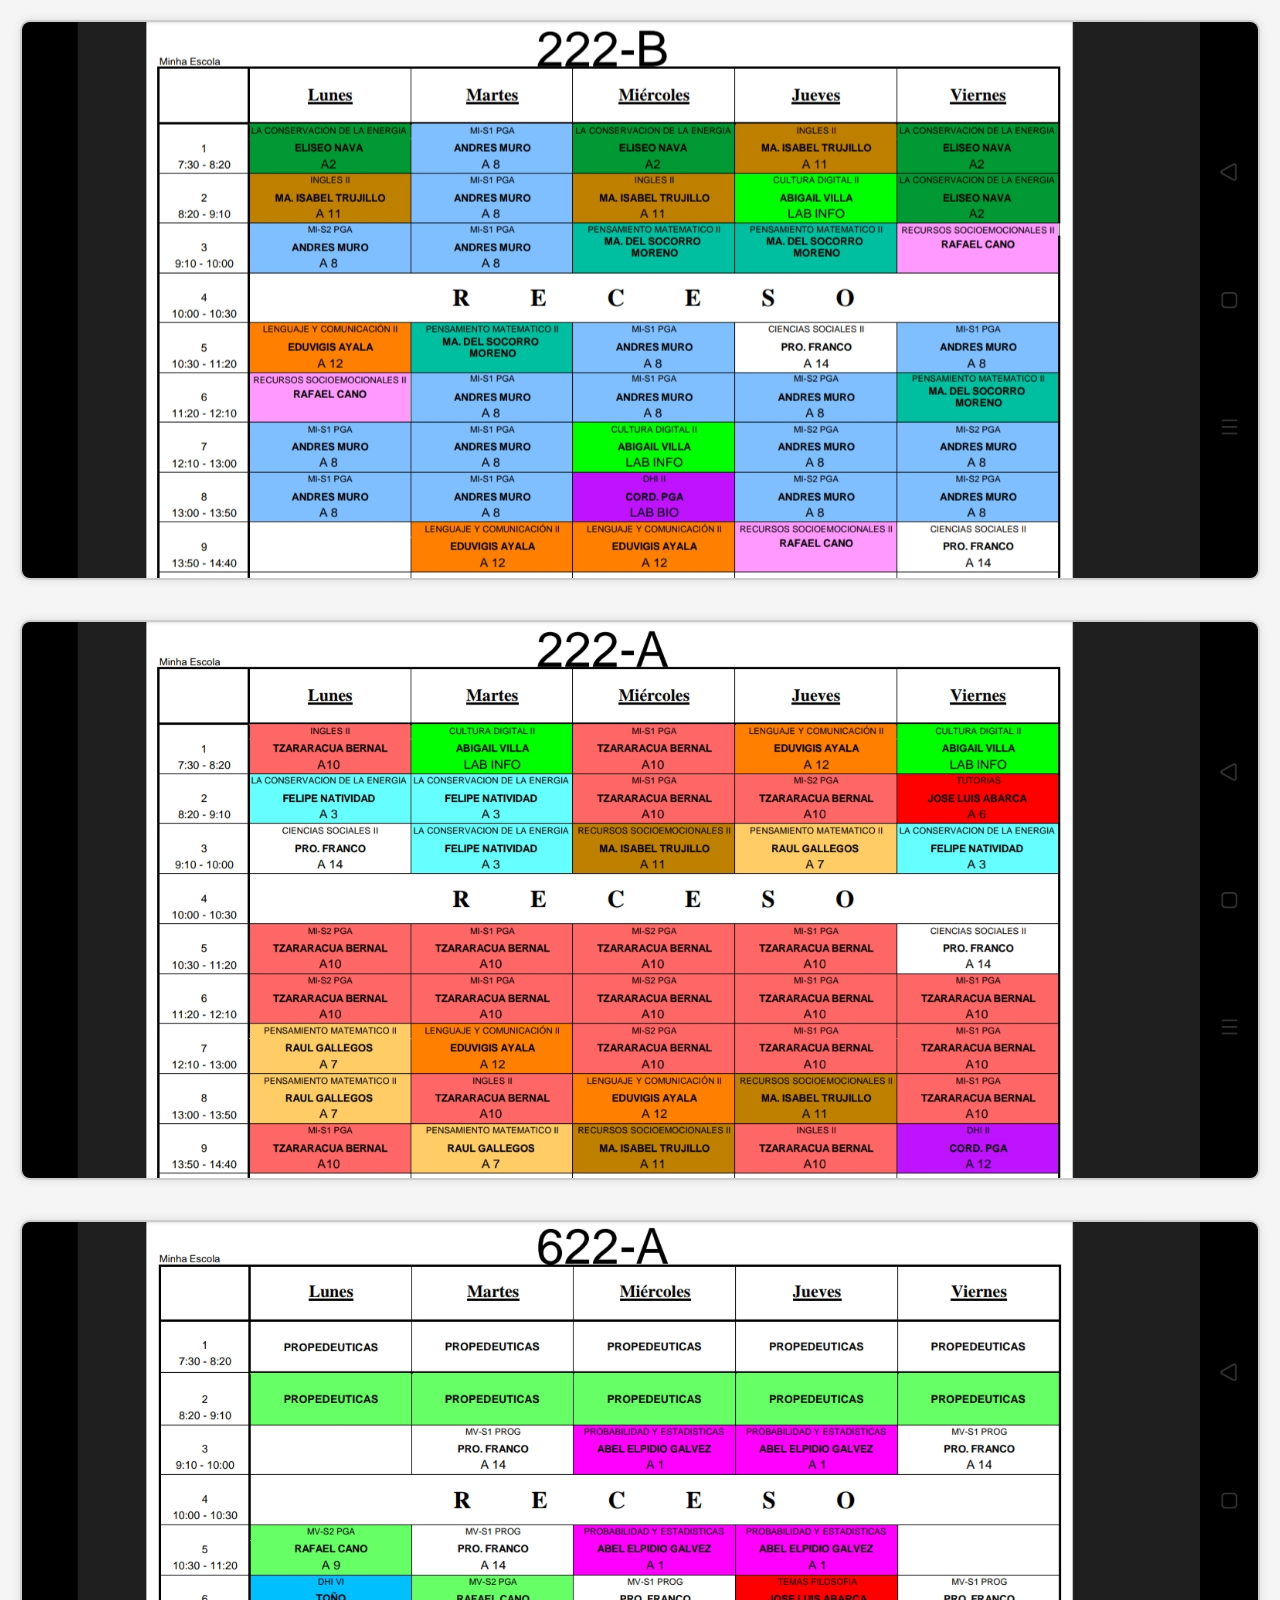
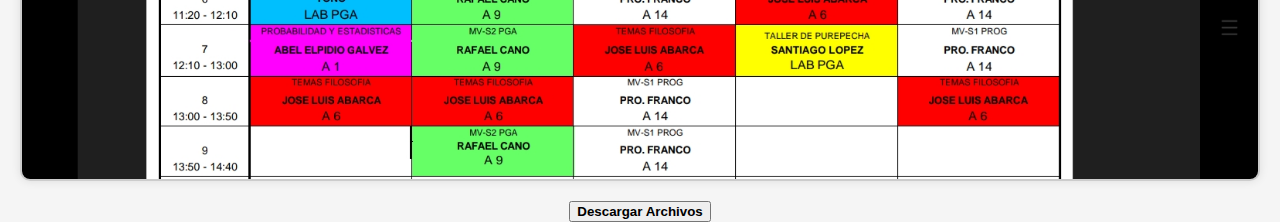
<file: horarios.html>
<!DOCTYPE html>
<html lang="es">
<head>
    <meta charset="UTF-8">
    <meta name="viewport" content="width=device-width, initial-scale=1.0">
    <title>Horarios</title>
  <link rel="stylesheet" href="hor.css">

    <style>
        
    </style>
</head>
<body>
    <div class="horario">
        <img src="h.jpg" alt="Horario 1">
    </div>
    <div class="horario">
        <img src="ho.jpg" alt="Horario 2">
    </div>
    <div class="horario">
        <img src="hora.jpg" alt="Horario 3">
    </div>
  <div class="boton">
        <button onclick="showDownloadMenu()" class="btn"><i class="fa fa-download"></i><strong>Descargar Archivos</strong></button>
        <div id="downloadMenu" style="display: none;">
            <strong>selecciona los archivos deseados:</strong>
            <br>
            <input type="checkbox" id="h1Checkbox" name="h1" value="h.jpg"> <label for="h1Checkbox">222-b</label><br>
            <input type="checkbox" id="h2Checkbox" name="h2" value="ho.jpg"> <label for="h2Checkbox">222-a</label><br>
            <input type="checkbox" id="h3Checkbox" name="h3" value="hora.jpg"> <label for="h3Checkbox">622-A</label><br>
           
            <input type="checkbox" id="pdfCheckbox" name="pdf" value="horarios.pdf"> <label for="pdfCheckbox">todos</label><br>
            <button onclick="downloadSelectedFiles()" class="btn"><i class="fa fa-save"></i><strong>Descargar </strong></button>
        </div>
    </div>
    <br>
  <script>
        function showDownloadMenu() {
            var downloadMenu = document.getElementById("downloadMenu");
            if (downloadMenu.style.display === "none" || downloadMenu.style.display === "") {
                downloadMenu.style.display = "block";
            } else {
                downloadMenu.style.display = "none";
            }
        }

        function downloadSelectedFiles() {
            var checkboxes = document.querySelectorAll('input[type="checkbox"]:checked');
            checkboxes.forEach(function(checkbox) {
                var filename = checkbox.value;
                var link = document.createElement('a');
                link.href = filename;
                link.download = filename;
                document.body.appendChild(link);
                link.click();
                document.body.removeChild(link);
            });
        }
    </script>
    <!-- Agrega más imágenes de horarios según sea necesario -->
</body>
</html>
</file>
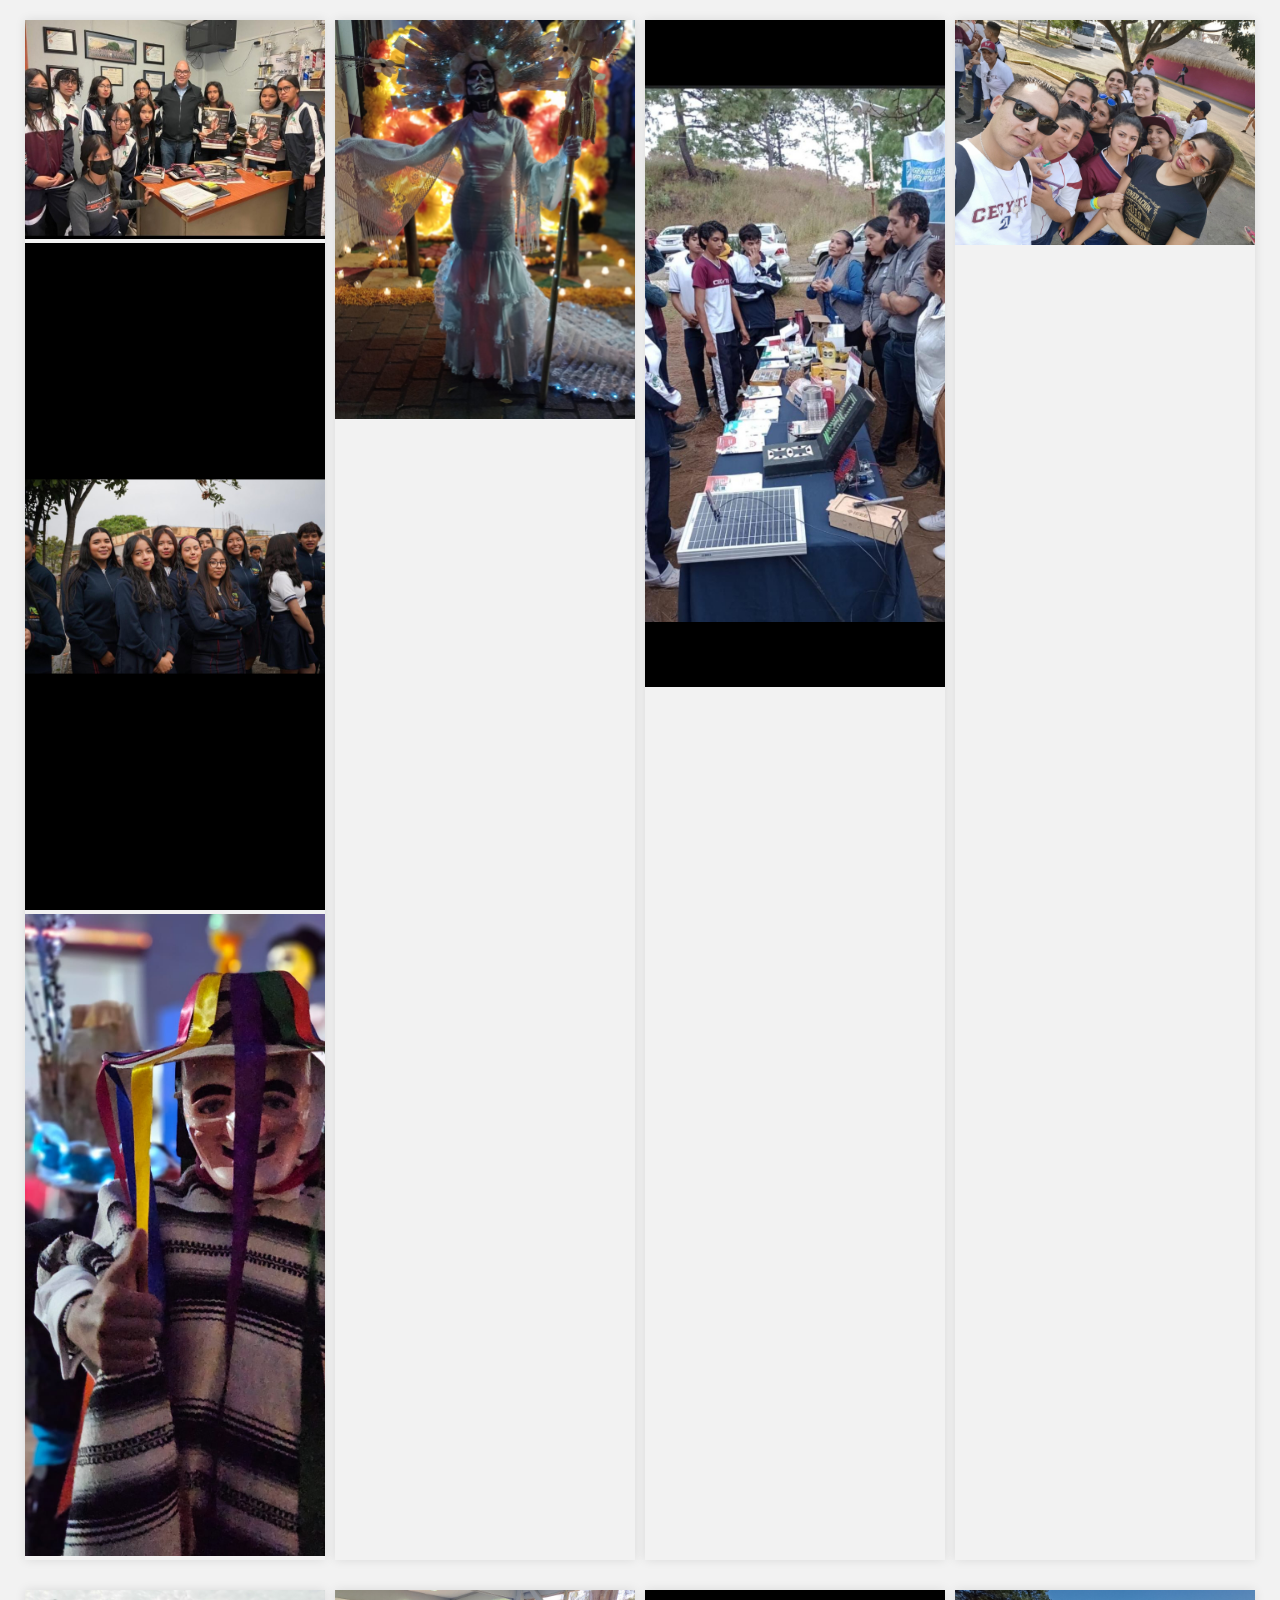
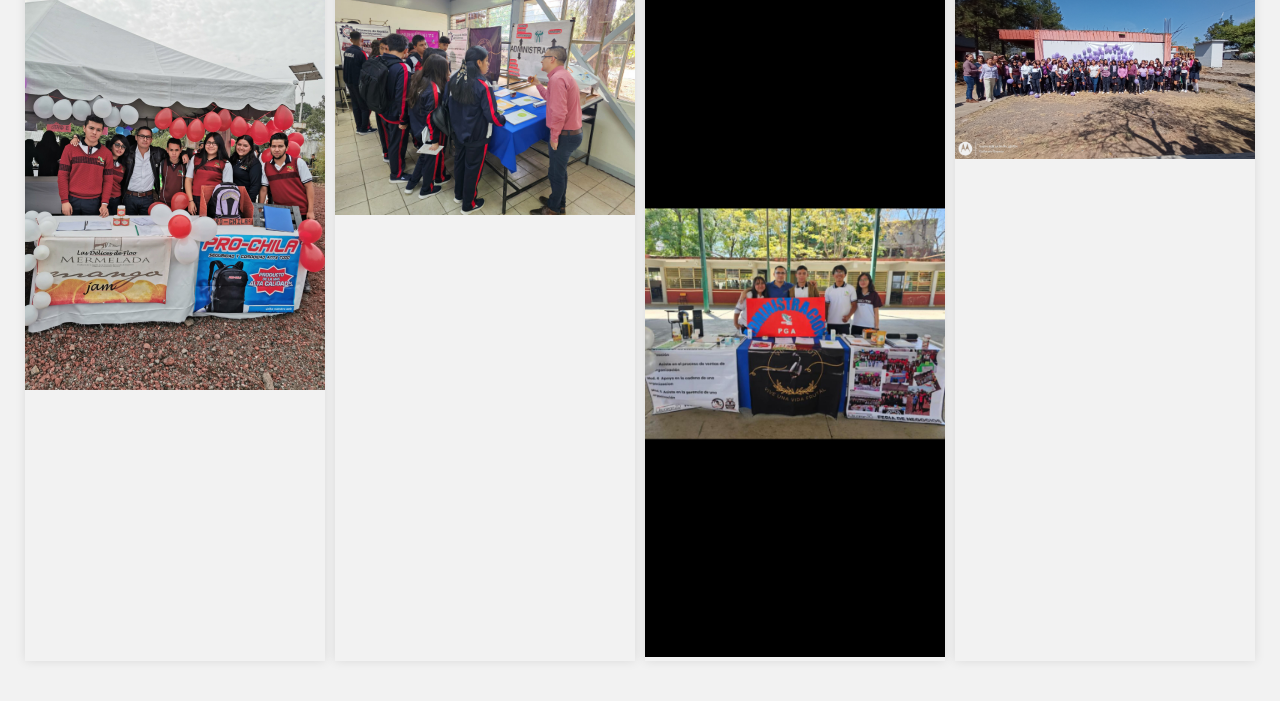
<file: img.html>
<!DOCTYPE html>
<html lang="es">
<head>
<meta charset="UTF-8">
<meta name="viewport" content="width=device-width, initial-scale=1.0">
<title>Galería de imágenes</title>
<link rel="stylesheet" href="im.css">
<style>
  
</style>
</head>
<body>
<div class="container">
  <div class="imagen grande">
    <img src="pga3.jpg" alt="Imagen 1">
    <div class="miniaturas">
      <img src="pga13.jpg" alt="Miniatura 1">
      <img src="tres.jpg" alt="Miniatura 2">
      <!-- Agrega más miniaturas aquí si es necesario -->
    </div>
  </div>
  <div class="imagen">
    <img src="dos.jpg" alt="Imagen 2">
  </div>
  <div class="imagen">
    <img src="pga18.jpg" alt="Imagen 3">
  </div>
  <div class="imagen">
    <img src="pga20.jpg" alt="Imagen 4">
  </div>
  <div class="imagen">
    <img src="pga14.jpg" alt="Imagen 5">
  </div>
  <div class="imagen">
    <img src="uno.jpg" alt="Imagen 6">
  </div>
  <div class="imagen">
    <img src="pga8.jpg" alt="Imagen 7">
  </div>
  <div class="imagen">
    <img src="cuatro.jpg" alt="Imagen 8">
  </div>
  <!-- Agrega más divs con la clase "imagen" para más imágenes -->
</div>
</body>
</html>
</file>
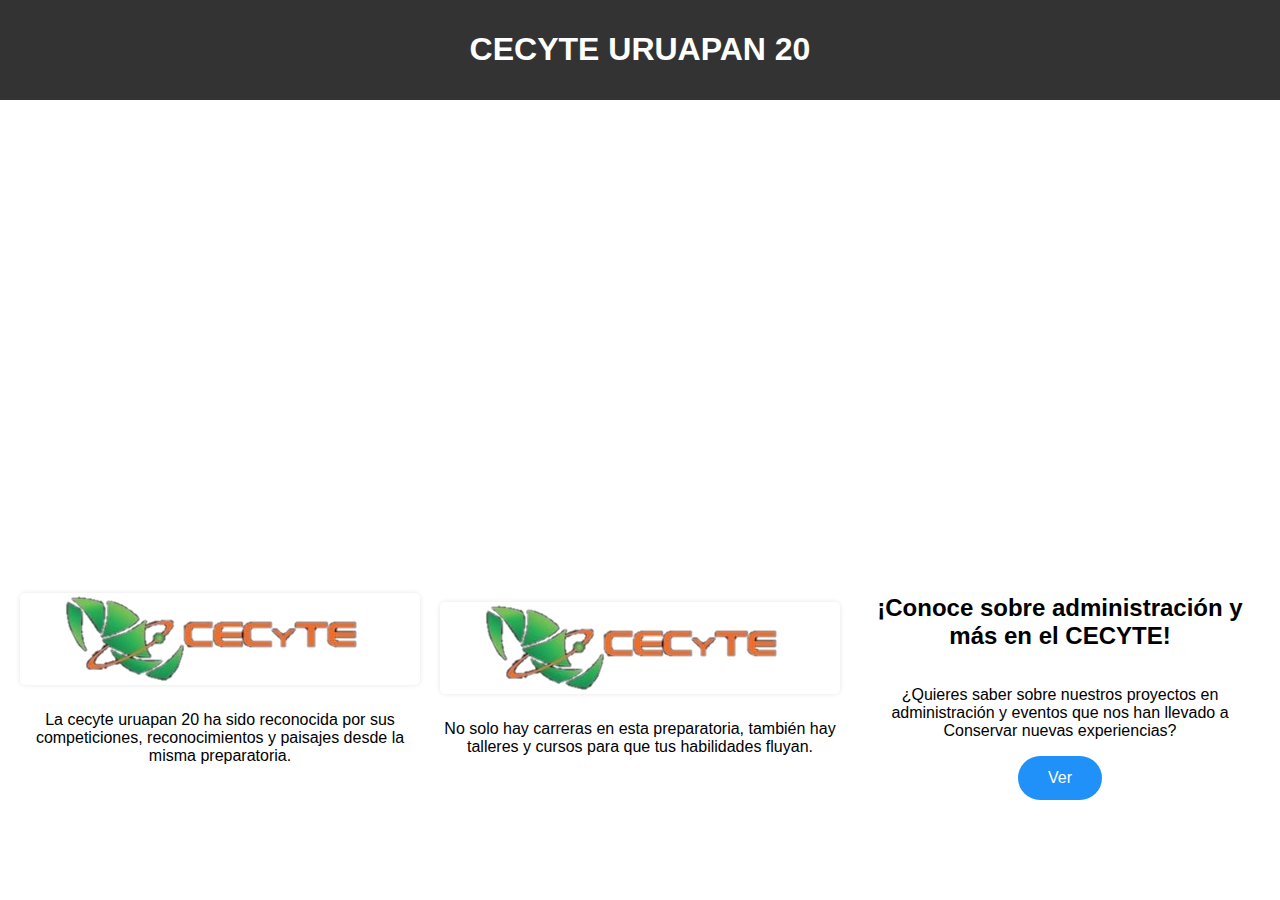
<file: nosotros.html>
<!DOCTYPE html>
<html lang="es">
<head>
    <meta charset="UTF-8">
    <meta name="viewport" content="width=device-width, initial-scale=1.0">
    <title>Ubicación CECYTE 20 - Uruapan, Michoacán</title>
    <link rel="stylesheet" href="nos.css">
    <style>
        
    </style>
</head>
<body>

<header>
    <h1>CECYTE URUAPAN 20</h1>
</header>

<nav>
    <ul class="nav__link nav__link--menu">
        <li class="nav__items">
            <a href="web.1.html" class="nav__links">Inicio</a>
        </li>
        <li class="nav__items">
            <a href="bloga.html" class="nav__links">Acerca de</a>
        </li>
        <li class="nav__items">
            <a href="contac.html" class="nav__links">Contacto</a>
        </li>
        <li class="nav__items">
            <a href="nosotros.html" class="nav__links">Sobre nosotros</a>
        </li>
    </ul>
</nav>

<div id="mapa">
    <iframe src="https://www.google.com/maps/embed?pb=!1m18!1m12!1m3!1d3765.2707017287627!2d-102.0590616846321!3d19.410263286875926!2m3!1f0!2f0!3f0!3m2!1i1024!2i768!4f13.1!3m3!1m2!1s0x842f4b15ac13847d%3A0x8c8b498a08f50be2!2sCECYTEM%2020%20Uruapan!5e0!3m2!1ses!2smx!4v1649625715865!5m2!1ses!2smx" width="100%" height="450" style="border:0;" allowfullscreen="" loading="lazy"></iframe>
</div>

<section class="grid-container">
    <div class="grid-item">
        <img src="logo.png" alt="Imagen 1">
        <p>La cecyte uruapan 20 ha sido reconocida por sus competiciones, reconocimientos y paisajes desde la misma preparatoria.</p>
    </div>
    <div class="grid-item">
        <img src="logo.png" alt="Imagen 2">
        <p>No solo hay carreras en esta preparatoria, también hay talleres y cursos para que tus habilidades fluyan.</p>
    </div>
    <div class="grid-item">
        <h2 class="subtitle">¡Conoce sobre administración y más en el CECYTE!</h2>
        <p class="knowledge__paragraph">¿Quieres saber sobre nuestros proyectos en administración y eventos que nos han llevado a Conservar nuevas experiencias?</p>
        <a href="img.html" class="cta">Ver</a>
    </div>
</section>

</body>
</html>
</file>
<file: hor.css>
body {
            font-family: Arial, sans-serif;
            margin: 0;
            padding: 0;
            display: flex;
            flex-wrap: wrap;
            justify-content: center;
            align-items: center;
            height: 100vh;
            background-color: #f5f5f5;
        }
        .horario {
            margin: 20px;
            border: 2px solid #ccc;
            border-radius: 10px;
            overflow: hidden;
            box-shadow: 0 0 10px rgba(0, 0, 0, 0.1);
        }
        .horario img {
            width: 100%;
            display: block;
        }
</file>
<file: im.css>
body {
    margin: 0;
    padding: 0;
    font-family: Arial, sans-serif;
    background-color: #f2f2f2;
  }

  .container {
    display: flex;
    flex-wrap: wrap;
    justify-content: center;
    gap: 10px;
    padding: 20px;
  }

  .imagen {
    width: 300px; /* Tamaño de cada imagen */
    margin-bottom: 20px;
    box-shadow: 0 0 10px rgba(0, 0, 0, 0.1); /* Sombra suave alrededor de cada imagen */
    overflow: hidden;
  }

  .imagen img {
    width: 100%;
    height: auto;
  }
</file>
<file: nos.css>
body {
    font-family: Arial, sans-serif;
    margin: 0;
    padding: 0;
}

header {
    background-color: #333;
    color: #fff;
    text-align: center;
    padding: 10px 0;
}

nav {
    background-color: #eee;
    padding: 10px 0;
    text-align: center;
  position: fixed;
        background-color: #000;
        top: 0;
        left: 0;
        height: 100%;
        width: 100%;
        display: flex;
        flex-direction: column;
        justify-content: space-evenly;
        align-items: center;
        z-index: 100;
        opacity: 0;
        pointer-events: none;
        transition: .7s opacity;
}

.nav__link {
    list-style-type: none;
}

.nav__items {
    display: inline;
}

.nav__links {
    text-decoration: none;
    color: #333;
    padding: 10px 20px;
}

section {
    display: grid;
    grid-template-columns: repeat(auto-fit, minmax(200px, 1fr));
    gap: 20px;
    padding: 20px;
}

.column {
    text-align: center;
}

img {
    max-width: 100%;
    height: auto;
    margin-bottom: 10px;
    border-radius: 5px;
    box-shadow: 0 0 5px rgba(0, 0, 0, 0.1);
}

footer {
    background-color: #333;
    color: #fff;
    text-align: center;
    padding: 10px 0;
}

.btn__back {
    text-decoration: none;
    color: #fff;
    padding: 10px 20px;
    background-color: #4CAF50;
    border: none;
    border-radius: 5px;
    cursor: pointer;
    transition: background-color 0.3s;
}

.btn__back:hover {
    background-color: #45a049;
}
.cta {
    display: inline-block;
    background-color: #2091F9;
    justify-self: center;
    color: #fff;
    text-decoration: none;
    padding: 13px 30px;
    border-radius: 32px;
}

.grid-item {
            display: flex;
            flex-direction: column;
            align-items: center;
            justify-content: center;
            text-align: center;
        }
</file>
